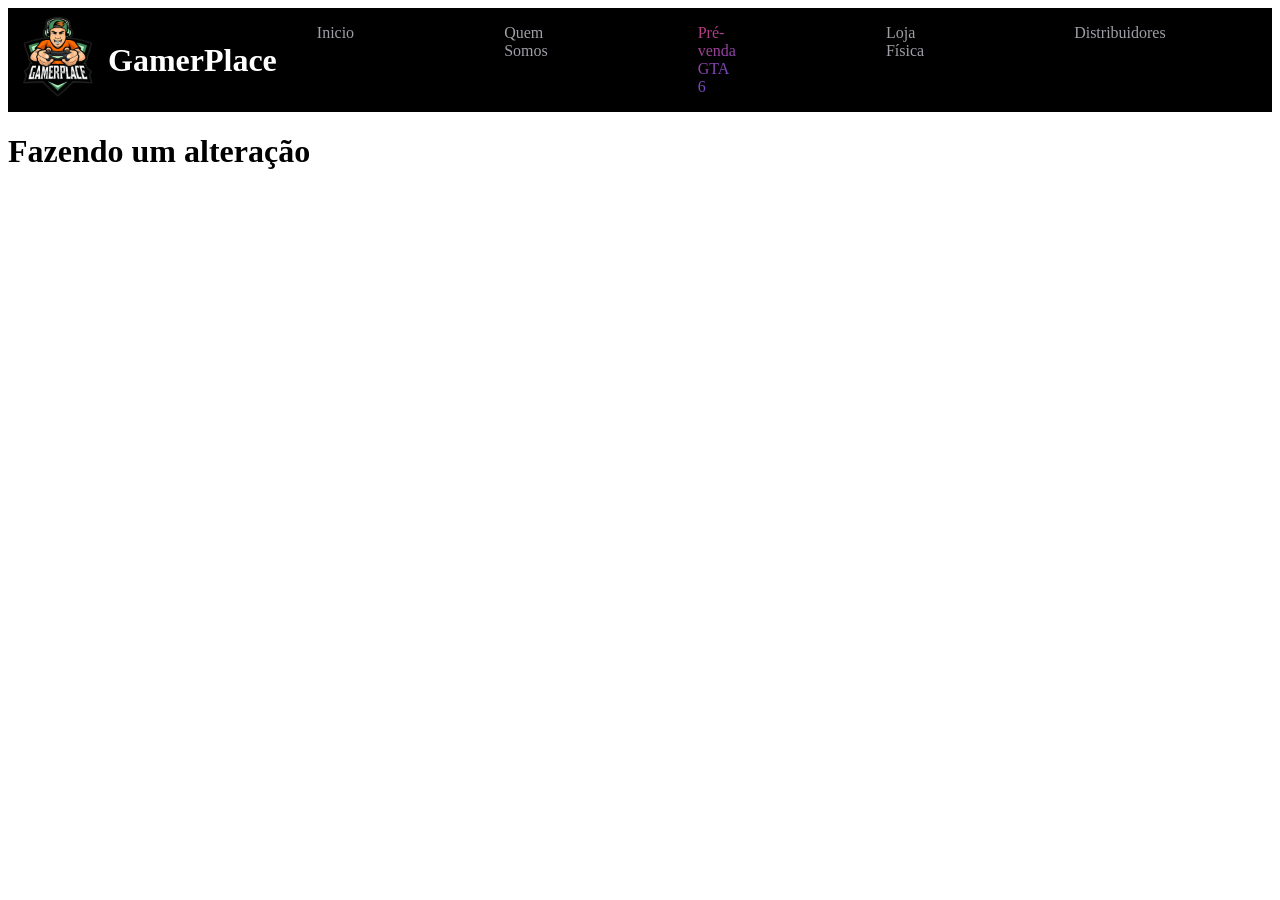
<file: index.html>
<!doctype html>
<html lang="pt-br">
  <head>
    <meta charset="UTF-8" />
    <meta name="viewport" content="width=device-width, initial-scale=1.0" />
    <title>Document</title>
    <link rel="stylesheet" href="style.css" />
  </head>
  <body>
    <header>
      <div class="logo">
        <img src="logo.png" alt="Logo" id="logo" />
        <h1>GamerPlace</h1>
        <nav>
          <ul id="lista">
            <li><a href="index.html" class="Laranja">Inicio</a></li>
            <li><a href="sobre.html" class="Laranja">Quem Somos</a></li>
            <li><a href="gta6.html" id="gta-6">Pré-venda GTA 6</a></li>
            <li><a href="loja.html" class="Laranja">Loja Física</a></li>
            <li>
              <a href="distribuidores.html" class="Laranja">Distribuidores</a>
            </li>
            <li><a href="politicas.html" class="Laranja">Políticas</a></li>
            <li><a href="contato.html" id="botao">Fale Conosco</a></li>
          </ul>
        </nav>
      </div>
    </header>
    <main>
      <div>
        <h1>Fazendo um alteração</h1>
      </div>
    </main>
    <footer></footer>
  </body>
</html>
</file>
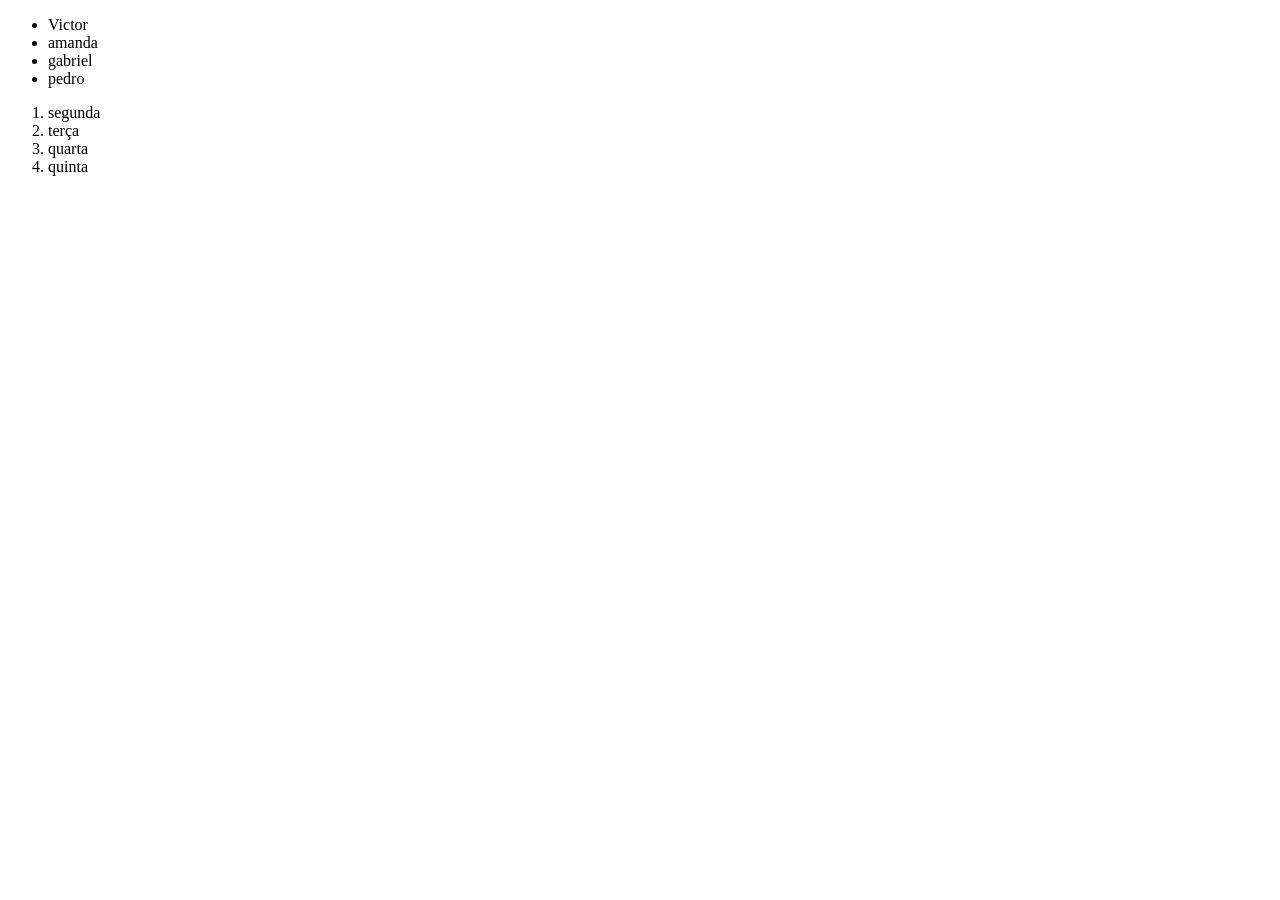
<file: lista.html>
<!doctype html>
<html lang="pt-br">
  <head>
    <meta charset="UTF-8" />
    <meta name="viewport" content="width=device-width, initial-scale=1.0" />
    <title>Document</title>
    <link rel="stylesheet" href="style.css"></head>
    
  <body>
    <ul>
      <li>Victor</li>
      <li>amanda</li>
      <li>gabriel</li>
      <li>pedro</li>
    </ul>

    <ol>
      <li>segunda</li>
      <li>terça</li>
      <li>quarta</li>
      <li>quinta</li>
    </ol>
  </body>
</html>
</file>
<file: style.css>
#logo {
  width: 100px;
  height: 100px;
}

header {
  display: flex;
  background-color: black;
  font-family: fantasy;
}

.logo {
  display: flex;
  align-items: center;
  color: white;
}

nav {
  display: flex;
  align-items: center;
}

#lista {
  display: flex;
  gap: 150px;
  list-style: none;
}

a {
  color: #9f9ea6;
  text-decoration: none;
}

#botao {
  color: #82e09b;
  padding: 10px;
  border: 2px solid #82e09b;
  border-radius: 10px;
}

#botao:hover {
  background-color: #82e09b;
  color: black;
  transition: all 0.5s ease;
}

#gta-6 {
  background-image: linear-gradient(135deg, #ec4899 0%, #8b5cf6 100%);
  background-clip: text;
  color: transparent;
  opacity: 0.8;
}

#gta-6:hover {
  opacity: 1;
  transition: all 0.5s ease;
}

.Laranja:hover {
  color: #f97316;
}
</file>
